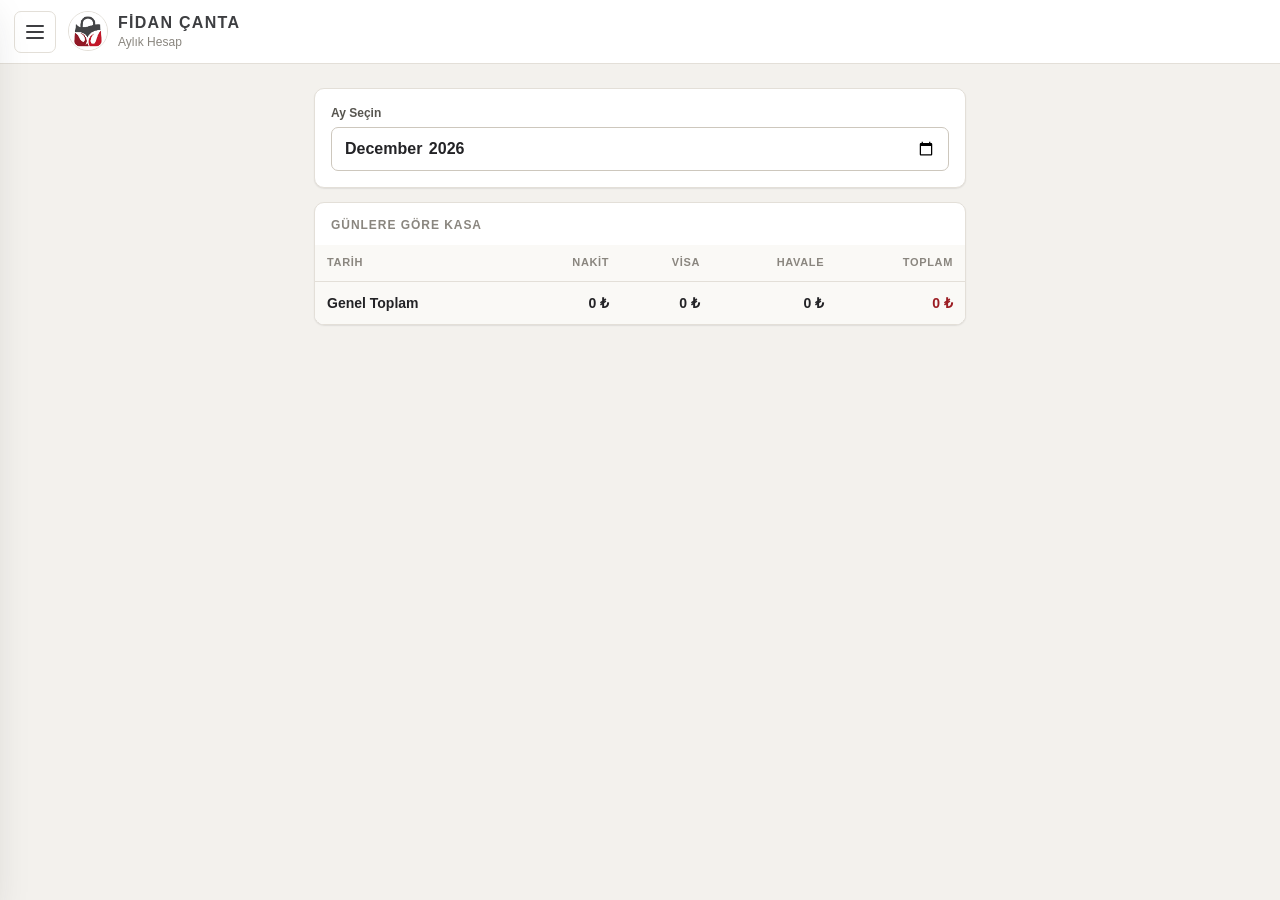
<file: aylik.html>
<!DOCTYPE html>
<html lang="tr">

<head>
    <meta charset="UTF-8">
    <meta name="viewport" content="width=device-width, initial-scale=1.0, viewport-fit=cover">
    <link rel="manifest" href="manifest.json">
    <meta name="theme-color" content="#ffffff">
    <title>Aylık Hesap · Fidan Çanta</title>
    <link rel="stylesheet" href="style.css?v=11">
    <script>
        if ("serviceWorker" in navigator) {
            navigator.serviceWorker.getRegistrations().then(function(r){r.forEach(function(x){x.unregister();});}).catch(function(){});
            if (window.caches) caches.keys().then(function(k){k.forEach(function(c){caches.delete(c);});}).catch(function(){});
        }
    </script>
</head>

<body>

    <header class="topbar">
        <button class="menu-btn" type="button" onclick="toggleMenu()" aria-label="Menüyü aç"><span></span></button>
        <div class="brand">
            <span class="brand-logo"><img src="logo.png" alt="Fidan Çanta"></span>
            <span class="brand-text">
                <span class="brand-name">FİDAN ÇANTA</span>
                <span class="brand-sub">Aylık Hesap</span>
            </span>
        </div>
    </header>

    <nav class="side-menu" id="sideMenu">
        <div class="menu-head">
            <span class="brand-logo"><img src="logo.png" alt=""></span>
            <span class="brand-name">FİDAN ÇANTA</span>
        </div>
        <div class="menu-scroll">
            <div class="menu-item" onclick="location.href='index.html'">Kasa</div>
            <div class="menu-item" onclick="location.href='musteri.html'">Müşteriler / Alacaklar</div>
            <div class="menu-item" onclick="location.href='toptanci.html'">Toptancılar / Borçlar</div>
        </div>
        <div class="menu-footer">
            <button type="button" class="menu-item" onclick="exportData()">Tüm Verileri Yedekle</button>
            <button type="button" class="menu-item" onclick="importData()">Yedekten Geri Yükle</button>
        </div>
    </nav>
    <div class="menu-overlay" onclick="toggleMenu()"></div>

    <main class="page">

        <section class="card">
            <label class="field">
                <span class="field-label">Ay Seçin</span>
                <input type="month" id="monthPicker" onchange="loadMonthlySummary()">
            </label>
        </section>

        <section class="card card-flush">
            <h2 class="card-title">Günlere Göre Kasa</h2>
            <div class="table-responsive">
                <table id="summaryTable">
                    <thead>
                        <tr>
                            <th>Tarih</th>
                            <th>Nakit</th>
                            <th>Visa</th>
                            <th>Havale</th>
                            <th>Toplam</th>
                        </tr>
                    </thead>
                    <tbody></tbody>
                    <tfoot>
                        <tr>
                            <td>Genel Toplam</td>
                            <td id="totalCash">0 ₺</td>
                            <td id="totalVisa">0 ₺</td>
                            <td id="totalTransfer">0 ₺</td>
                            <td id="totalAll">0 ₺</td>
                        </tr>
                    </tfoot>
                </table>
            </div>
        </section>

    </main>

    <script src="common.js?v=12"></script>
    <script src="app.js?v=12"></script>
    <script>
        document.addEventListener("DOMContentLoaded", () => {
            const mp = document.getElementById("monthPicker");
            if (mp) {
                const now = new Date();
                const ym = `${now.getFullYear()}-${String(now.getMonth() + 1).padStart(2, '0')}`;
                mp.value = ym;
                if (typeof loadMonthlySummary === "function") {
                    setTimeout(loadMonthlySummary, 100);
                }
            }
        });
    </script>
</body>

</html>
</file>
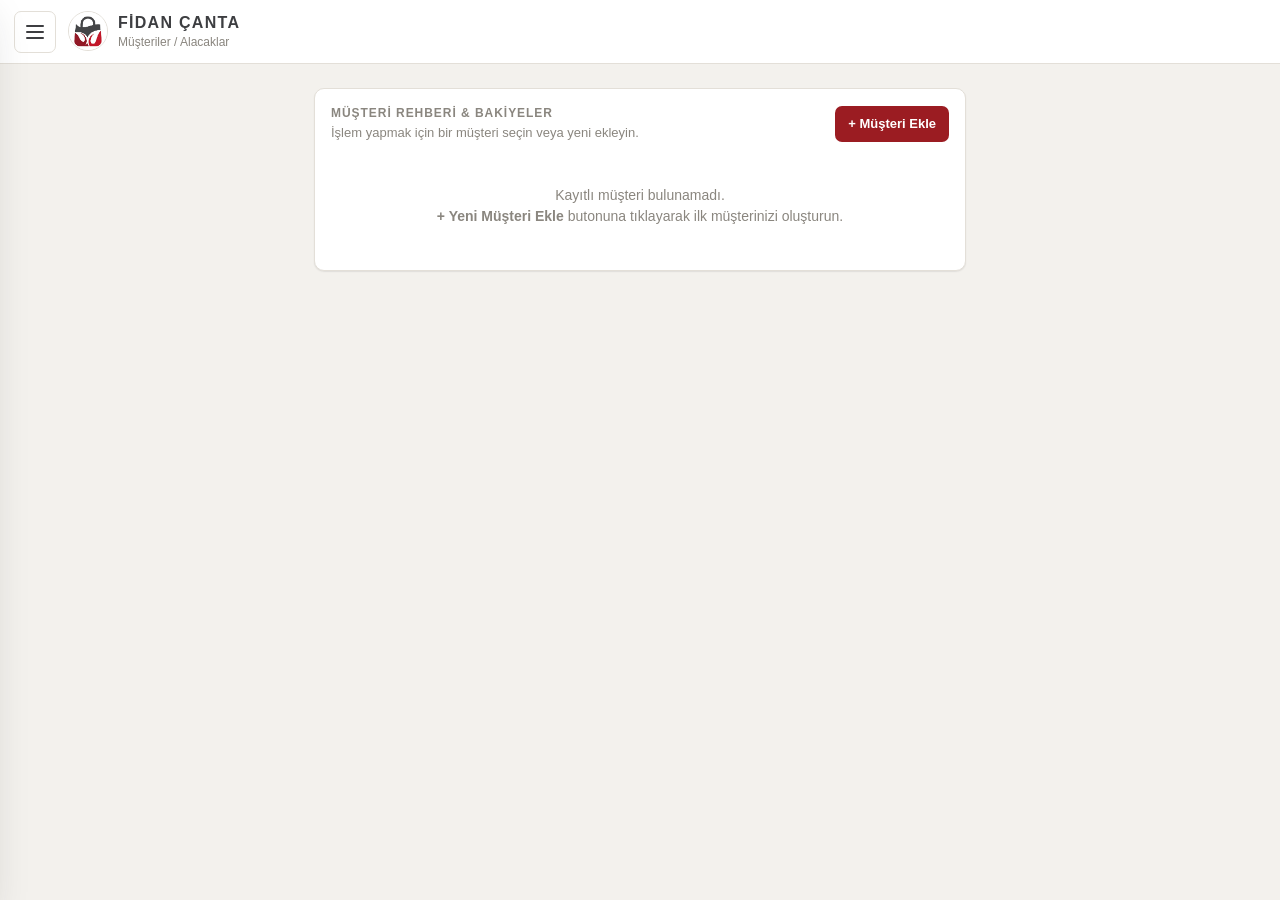
<file: musteri.html>
<!DOCTYPE html>
<html lang="tr">

<head>
    <meta charset="UTF-8">
    <meta name="viewport" content="width=device-width, initial-scale=1.0, viewport-fit=cover">
    <link rel="manifest" href="manifest.json">
    <meta name="theme-color" content="#ffffff">
    <title>Müşteriler / Alacaklar · Fidan Çanta</title>
    <link rel="stylesheet" href="style.css?v=11" />
    <script>
        if ("serviceWorker" in navigator) {
            navigator.serviceWorker.getRegistrations().then(function(r){r.forEach(function(x){x.unregister();});}).catch(function(){});
            if (window.caches) caches.keys().then(function(k){k.forEach(function(c){caches.delete(c);});}).catch(function(){});
        }
    </script>
</head>

<body>

    <header class="topbar">
        <button class="menu-btn" type="button" onclick="toggleMenu()" aria-label="Menüyü aç"><span></span></button>
        <div class="brand">
            <span class="brand-logo"><img src="logo.png" alt="Fidan Çanta"></span>
            <span class="brand-text">
                <span class="brand-name">FİDAN ÇANTA</span>
                <span class="brand-sub">Müşteriler / Alacaklar</span>
            </span>
        </div>
    </header>

    <nav class="side-menu" id="sideMenu">
        <div class="menu-head">
            <span class="brand-logo"><img src="logo.png" alt=""></span>
            <span class="brand-name">FİDAN ÇANTA</span>
        </div>
        <div class="menu-scroll">
            <div class="menu-item" onclick="location.href='index.html'">Kasa</div>
            <div class="menu-item active" onclick="location.href='musteri.html'">Müşteriler / Alacaklar</div>
            <div class="menu-item" onclick="location.href='toptanci.html'">Toptancılar / Borçlar</div>

            <div class="menu-section">Müşteri Listesi</div>
            <button type="button" class="menu-item add" onclick="openAddCustomerModal()">+ Yeni Müşteri Ekle</button>
            <div id="customerList"></div>
        </div>
        <div class="menu-footer">
            <button type="button" class="menu-item" onclick="exportData()">Tüm Verileri Yedekle</button>
            <button type="button" class="menu-item" onclick="importData()">Yedekten Geri Yükle</button>
        </div>
    </nav>
    <div class="menu-overlay" onclick="toggleMenu()"></div>

    <main class="page">

        <!-- Müşteri Seçilmediğinde Gösterilecek Liste Kartı -->
        <div id="noCustomerCard" class="card">
            <div class="items-header">
                <div>
                    <h2 class="card-title" style="margin: 0;">Müşteri Rehberi & Bakiyeler</h2>
                    <div class="page-desc">İşlem yapmak için bir müşteri seçin veya yeni ekleyin.</div>
                </div>
                <button type="button" class="btn btn-primary btn-sm" onclick="openAddCustomerModal()">+ Müşteri Ekle</button>
            </div>
            <div id="customersOverviewList" style="margin-top: 14px; display: flex; flex-direction: column; gap: 8px;"></div>
        </div>

        <!-- Müşteri Seçildiğinde Gösterilecek Çalışma Alanı -->
        <div id="customerActiveArea" style="display: none;">
            
            <div class="page-head" style="display: flex; justify-content: space-between; align-items: flex-start;">
                <div>
                    <h2 id="customerTitle" class="page-title">Müşteri Adı</h2>
                    <div class="page-desc">Cari Hesap & İrsaliye Takibi</div>
                </div>
                <button type="button" class="btn btn-secondary btn-sm" onclick="location.href='musteri.html'">‹ Müşteri Değiştir</button>
            </div>

            <!-- Güncel Alacak / Bakiye Kartı -->
            <section class="card balance-card">
                <div>
                    <div class="balance-label">Güncel Alacağımız (Bakiye)</div>
                    <div style="font-size: 11px; color: var(--text-3); margin-top: 2px;">(Müşterinin bize borcu)</div>
                </div>
                <span id="totalDebt" class="balance-value">0,00 ₺</span>
            </section>

            <!-- İŞLEM EKLEME FORMU -->
            <section class="card">
                <!-- Sekmeler: Mal Çıkışı (İrsaliye) / Tahsilat (Ödeme Alma) -->
                <div class="button-row" style="margin-bottom: 14px;">
                    <button type="button" id="tabDispatchBtn" class="btn btn-primary" onclick="switchActionTab('dispatch')">📦 Mal Verildi (İrsaliye)</button>
                    <button type="button" id="tabPaymentBtn" class="btn btn-secondary" onclick="switchActionTab('payment')">💰 Tahsilat Alındı</button>
                </div>

                <div class="form">
                    <label class="field">
                        <span class="field-label">İşlem Tarihi</span>
                        <input type="date" id="currentDate">
                    </label>

                    <!-- SEÇENEK 1: MAL ÇIKIŞI / İRSALİYE BÖLÜMÜ -->
                    <div id="dispatchSection">
                        <div class="items-card">
                            <div class="items-header">
                                <h4>İrsaliye Kalemleri (Ürün / Mal Girişi)</h4>
                                <button type="button" class="btn btn-secondary btn-sm" onclick="addItemRow()">+ Satır Ekle</button>
                            </div>
                            
                            <!-- Dinamik Satırlar Buraya Gelir -->
                            <div id="itemsContainer"></div>

                            <div style="display: flex; justify-content: space-between; align-items: center; padding-top: 8px; border-top: 1px solid var(--border);">
                                <span style="font-size: 13px; font-weight: 600; color: var(--text-2);">Kalemler Toplamı:</span>
                                <strong id="itemsSumDisplay" style="font-size: 15px; color: var(--accent);">0,00 ₺</strong>
                            </div>
                        </div>

                        <div class="divider-text">VEYA DİREKT TUTAR GİRİN</div>

                        <label class="field">
                            <span class="field-label">Toplam Mal Tutarı (₺)</span>
                            <input type="number" step="0.01" inputmode="decimal" placeholder="Kalem girilmediyse buraya tutar yazabilirsiniz" id="total" oninput="onManualTotalInput()">
                        </label>
                    </div>

                    <!-- SEÇENEK 2: TAHSİLAT ALINDI BÖLÜMÜ -->
                    <div id="paymentSection" style="display: none;">
                        <label class="field">
                            <span class="field-label">Alınan Tahsilat Tutarı (₺)</span>
                            <input type="number" step="0.01" inputmode="decimal" placeholder="0.00" id="paid">
                        </label>
                        <label class="field">
                            <span class="field-label">Ödeme Yolu</span>
                            <select id="paymentMethod">
                                <option value="Nakit">Nakit</option>
                                <option value="Havale/EFT">Havale / EFT</option>
                                <option value="Kredi Kartı">Kredi Kartı</option>
                                <option value="Çek / Senet">Çek / Senet</option>
                            </select>
                        </label>
                    </div>

                    <!-- ORTAK NOT & RESİM -->
                    <label class="field">
                        <span class="field-label">Açıklama / İrsaliye Notu</span>
                        <textarea id="waybillText" rows="2" placeholder="Örn: Selahattin Göksu'nun koliye kondu..."></textarea>
                    </label>

                    <label class="file-upload-btn">
                        📷 İrsaliye / Fiş Resmi Ekle (İsteğe Bağlı)
                        <input type="file" id="waybillImage" accept="image/*" style="display:none;" onchange="previewWaybill()">
                    </label>
                    <div style="position: relative;">
                        <img id="waybillPreview" class="image-preview" alt="İrsaliye Önizleme">
                        <button type="button" id="removeImgBtn" class="btn btn-sm btn-danger-outline" style="display:none; margin: 4px auto 8px;" onclick="removeUploadedImage()">Resmi Kaldır</button>
                    </div>

                    <button type="button" class="btn btn-primary btn-block" style="font-size: 16px; margin-top: 6px;" onclick="addRecord()">Kaydet</button>
                </div>
            </section>

            <!-- HAREKETLER (CARİ EKSTRE) TABLOSU -->
            <section class="card card-flush">
                <div class="table-card-head">
                    <div>
                        <h2 class="card-title" style="margin: 0;">Hesap Hareketleri & İrsaliyeler</h2>
                        <span class="table-card-hint">(Fiş için satıra, düzenlemek için ✏️ simgesine dokunun)</span>
                    </div>
                    <div class="table-card-actions">
                        <button type="button" class="btn btn-secondary btn-sm" onclick="shareCustomerRecordsTable()">📤 Paylaş / Yazdır</button>
                    </div>
                </div>
                <div class="table-responsive">
                    <table class="data-table" id="summaryTable">
                        <thead>
                            <tr>
                                <th>Tarih</th>
                                <th>Verilen Mal</th>
                                <th>Tahsilat</th>
                                <th>Kalan Bakiye</th>
                                <th style="text-align: center;">Fiş / Düzenle</th>
                            </tr>
                        </thead>
                        <tbody id="recordBody"></tbody>
                    </table>
                </div>
            </section>

            <div style="margin-top: 20px; display: flex; gap: 10px;">
                <button type="button" onclick="deleteCurrentCustomer()" class="btn btn-danger-outline btn-block">
                    🗑️ Müşteriyi Sil
                </button>
            </div>
        </div>

    </main>

    <!-- TEKLİF FİŞİ / İRSALİYE GÖRÜNÜMÜ MODALI (Ekteki Formata Birebir) -->
    <div id="dayDetailsModal" class="modal">
        <div class="modal-content">
            <!-- common.js içerisindeki renderWaybillReceipt burayı doldurur -->
        </div>
    </div>

    <!-- HAREKET / İRSALİYE DÜZENLEME MODALI -->
    <div id="partyEditModal" class="modal"></div>

    <!-- YENİ MÜŞTERİ EKLEME PENCERESİ -->
    <div id="addCustomerModal" class="modal">
        <div class="modal-content" style="max-width: 400px;">
            <span class="close" onclick="closeAddCustomerModal()">&times;</span>
            <h3 class="modal-title">Yeni Müşteri Ekle</h3>
            <div class="form" style="margin-top: 14px;">
                <label class="field">
                    <span class="field-label">Müşteri / Firma Adı</span>
                    <input type="text" id="newCustomerName" placeholder="Örn: Selahattin Göksu">
                </label>
                <button type="button" class="btn btn-primary btn-block" onclick="saveNewCustomer()">Kaydet</button>
            </div>
        </div>
    </div>

    <script src="common.js?v=12"></script>
    <script src="app.js?v=12"></script>
    <script src="musteri.js?v=12"></script>

</body>

</html>
</file>
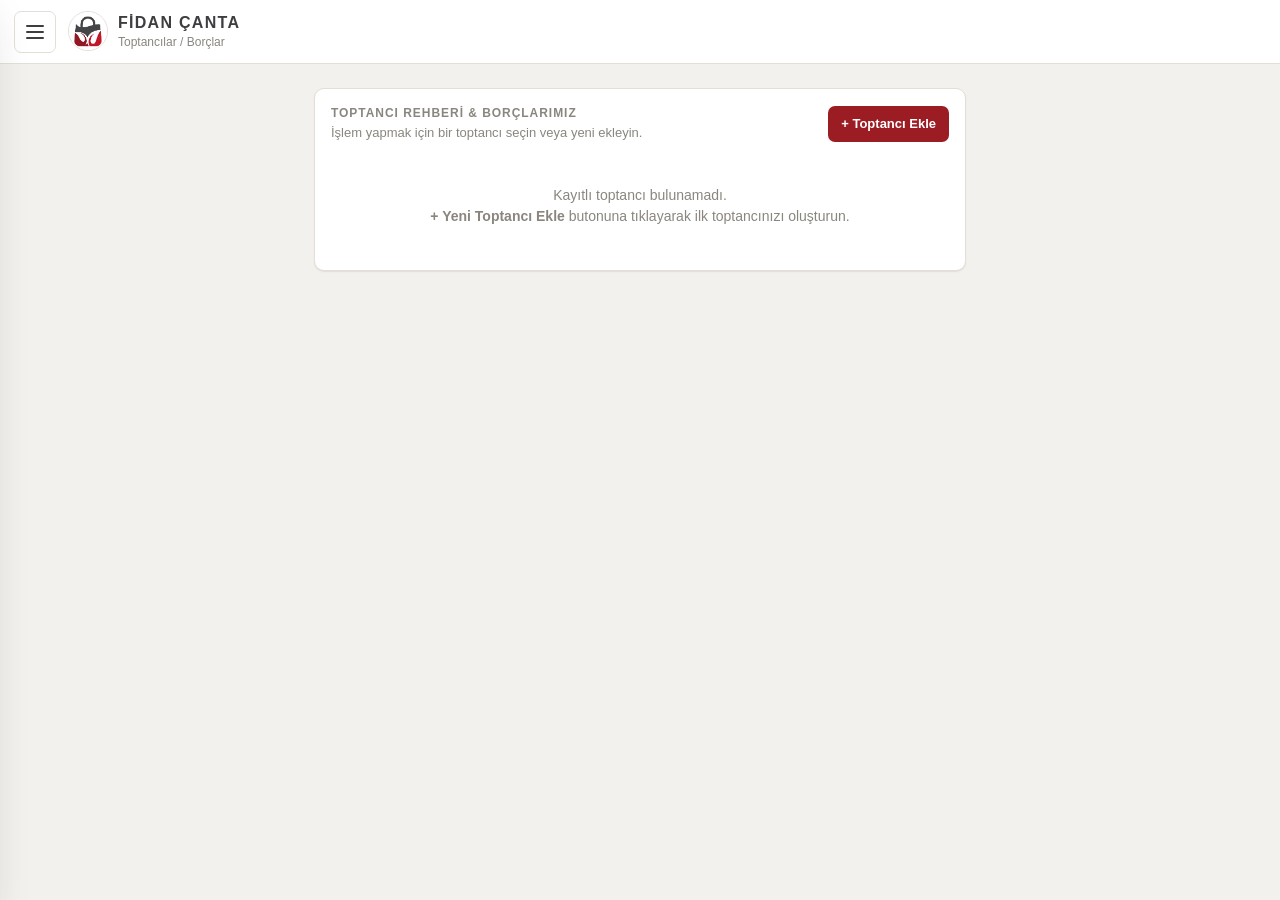
<file: toptanci.html>
<!DOCTYPE html>
<html lang="tr">

<head>
    <meta charset="UTF-8">
    <meta name="viewport" content="width=device-width, initial-scale=1.0, viewport-fit=cover">
    <link rel="manifest" href="manifest.json">
    <meta name="theme-color" content="#ffffff">
    <title>Toptancılar / Borçlar · Fidan Çanta</title>
    <link rel="stylesheet" href="style.css?v=11" />
    <script>
        if ("serviceWorker" in navigator) {
            navigator.serviceWorker.getRegistrations().then(function(r){r.forEach(function(x){x.unregister();});}).catch(function(){});
            if (window.caches) caches.keys().then(function(k){k.forEach(function(c){caches.delete(c);});}).catch(function(){});
        }
    </script>
</head>

<body>

    <header class="topbar">
        <button class="menu-btn" type="button" onclick="toggleMenu()" aria-label="Menüyü aç"><span></span></button>
        <div class="brand">
            <span class="brand-logo"><img src="logo.png" alt="Fidan Çanta"></span>
            <span class="brand-text">
                <span class="brand-name">FİDAN ÇANTA</span>
                <span class="brand-sub">Toptancılar / Borçlar</span>
            </span>
        </div>
    </header>

    <!-- ====================== -->
    <!-- SOL PANEL -->
    <!-- ====================== -->
    <nav class="side-menu" id="sideMenu">
        <div class="menu-head">
            <span class="brand-logo"><img src="logo.png" alt=""></span>
            <span class="brand-name">FİDAN ÇANTA</span>
        </div>
        <div class="menu-scroll">
            <div class="menu-item" onclick="location.href='index.html'">Kasa</div>
            <div class="menu-item" onclick="location.href='musteri.html'">Müşteriler / Alacaklar</div>
            <div class="menu-item active" onclick="location.href='toptanci.html'">Toptancılar / Borçlar</div>

            <div class="menu-section">Toptancı Listesi</div>
            <button type="button" class="menu-item add" onclick="openAddSupplierModal()">+ Yeni Toptancı Ekle</button>
            <div id="supplierList"></div>
        </div>
        <div class="menu-footer">
            <button type="button" class="menu-item" onclick="exportData()">Tüm Verileri Yedekle</button>
            <button type="button" class="menu-item" onclick="importData()">Yedekten Geri Yükle</button>
        </div>
    </nav>
    <div class="menu-overlay" onclick="toggleMenu()"></div>

    <main class="page">

        <!-- Toptancı Seçilmediğinde Gösterilecek Liste Kartı -->
        <div id="noSupplierCard" class="card">
            <div class="items-header">
                <div>
                    <h2 class="card-title" style="margin: 0;">Toptancı Rehberi & Borçlarımız</h2>
                    <div class="page-desc">İşlem yapmak için bir toptancı seçin veya yeni ekleyin.</div>
                </div>
                <button type="button" class="btn btn-primary btn-sm" onclick="openAddSupplierModal()">+ Toptancı Ekle</button>
            </div>
            <div id="suppliersOverviewList" style="margin-top: 14px; display: flex; flex-direction: column; gap: 8px;"></div>
        </div>

        <!-- Toptancı Seçildiğinde Gösterilecek Çalışma Alanı -->
        <div id="supplierActiveArea" style="display: none;">

            <div class="page-head" style="display: flex; justify-content: space-between; align-items: flex-start;">
                <div>
                    <h2 id="supplierTitle" class="page-title">Toptancı Adı</h2>
                    <div class="page-desc">Toptancı Cari Hesabı & Gelen Mal Takibi</div>
                </div>
                <button type="button" class="btn btn-secondary btn-sm" onclick="location.href='toptanci.html'">‹ Toptancı Değiştir</button>
            </div>

            <!-- Güncel Borç / Bakiye Kartı -->
            <section class="card balance-card">
                <div>
                    <div class="balance-label">Güncel Borcumuz (Bakiye)</div>
                    <div style="font-size: 11px; color: var(--text-3); margin-top: 2px;">(Toptancıya ödenecek tutar)</div>
                </div>
                <span id="totalDebt" class="balance-value">0,00 ₺</span>
            </section>

            <!-- İŞLEM EKLEME FORMU -->
            <section class="card">
                <!-- Sekmeler: Mal Alındı (Gelen İrsaliye) / Ödeme Yapıldı -->
                <div class="button-row" style="margin-bottom: 14px;">
                    <button type="button" id="tabDispatchBtn" class="btn btn-primary" onclick="switchActionTab('dispatch')">📦 Mal Alındı (İrsaliye)</button>
                    <button type="button" id="tabPaymentBtn" class="btn btn-secondary" onclick="switchActionTab('payment')">💳 Ödeme Yapıldı</button>
                </div>

                <div class="form">
                    <label class="field">
                        <span class="field-label">İşlem Tarihi</span>
                        <input type="date" id="currentDate">
                    </label>

                    <!-- SEÇENEK 1: MAL ALINDI / İRSALİYE BÖLÜMÜ -->
                    <div id="dispatchSection">
                        <div class="items-card">
                            <div class="items-header">
                                <h4>İrsaliye Kalemleri (Gelen Mal / Malzeme)</h4>
                                <button type="button" class="btn btn-secondary btn-sm" onclick="addItemRow()">+ Satır Ekle</button>
                            </div>
                            
                            <!-- Dinamik Satırlar Buraya Gelir -->
                            <div id="itemsContainer"></div>

                            <div style="display: flex; justify-content: space-between; align-items: center; padding-top: 8px; border-top: 1px solid var(--border);">
                                <span style="font-size: 13px; font-weight: 600; color: var(--text-2);">Kalemler Toplamı:</span>
                                <strong id="itemsSumDisplay" style="font-size: 15px; color: var(--accent);">0,00 ₺</strong>
                            </div>
                        </div>

                        <div class="divider-text">VEYA DİREKT TUTAR GİRİN</div>

                        <label class="field">
                            <span class="field-label">Alınan Mal Tutarı (₺)</span>
                            <input type="number" step="0.01" inputmode="decimal" placeholder="Kalem girilmediyse buraya tutar yazabilirsiniz" id="total" oninput="onManualTotalInput()">
                        </label>
                    </div>

                    <!-- SEÇENEK 2: ÖDEME YAPILDI BÖLÜMÜ -->
                    <div id="paymentSection" style="display: none;">
                        <label class="field">
                            <span class="field-label">Ödenen Tutar (₺)</span>
                            <input type="number" step="0.01" inputmode="decimal" placeholder="0.00" id="paid">
                        </label>
                        <label class="field">
                            <span class="field-label">Ödeme Yolu</span>
                            <select id="paymentMethod">
                                <option value="Nakit">Nakit</option>
                                <option value="Havale/EFT">Havale / EFT</option>
                                <option value="Kredi Kartı">Kredi Kartı</option>
                                <option value="Çek / Senet">Çek / Senet</option>
                            </select>
                        </label>
                    </div>

                    <!-- ORTAK NOT & RESİM -->
                    <label class="field">
                        <span class="field-label">Açıklama / İrsaliye Notu</span>
                        <textarea id="waybillText" rows="2" placeholder="Örn: Fermuar ve astar malzemeleri teslim alındı..."></textarea>
                    </label>

                    <label class="file-upload-btn">
                        📷 İrsaliye / Fiş Resmi Ekle (İsteğe Bağlı)
                        <input type="file" id="waybillImage" accept="image/*" style="display:none;" onchange="previewWaybill()">
                    </label>
                    <div style="position: relative;">
                        <img id="waybillPreview" class="image-preview" alt="İrsaliye Önizleme">
                        <button type="button" id="removeImgBtn" class="btn btn-sm btn-danger-outline" style="display:none; margin: 4px auto 8px;" onclick="removeUploadedImage()">Resmi Kaldır</button>
                    </div>

                    <button type="button" class="btn btn-primary btn-block" style="font-size: 16px; margin-top: 6px;" onclick="addRecord()">Kaydet</button>
                </div>
            </section>

            <!-- HAREKETLER (CARİ EKSTRE) TABLOSU -->
            <section class="card card-flush">
                <div class="table-card-head">
                    <div>
                        <h2 class="card-title" style="margin: 0;">Hesap Hareketleri & İrsaliyeler</h2>
                        <span class="table-card-hint">(Fiş için satıra, düzenlemek için ✏️ simgesine dokunun)</span>
                    </div>
                    <div class="table-card-actions">
                        <button type="button" class="btn btn-secondary btn-sm" onclick="shareSupplierRecordsTable()">📤 Paylaş / Yazdır</button>
                    </div>
                </div>
                <div class="table-responsive">
                    <table class="data-table" id="summaryTable">
                        <thead>
                            <tr>
                                <th>Tarih</th>
                                <th>Alınan Mal</th>
                                <th>Ödenen</th>
                                <th>Kalan Borç</th>
                                <th style="text-align: center;">Fiş / Düzenle</th>
                            </tr>
                        </thead>
                        <tbody id="recordBody"></tbody>
                    </table>
                </div>
            </section>

            <div style="margin-top: 20px; display: flex; gap: 10px;">
                <button type="button" onclick="deleteCurrentSupplier()" class="btn btn-danger-outline btn-block">
                    🗑️ Toptancıyı Sil
                </button>
            </div>
        </div>

    </main>

    <!-- TEKLİF FİŞİ / İRSALİYE GÖRÜNÜMÜ MODALI (Ekteki Formata Birebir) -->
    <div id="dayDetailsModal" class="modal">
        <div class="modal-content">
            <!-- common.js içerisindeki renderWaybillReceipt burayı doldurur -->
        </div>
    </div>

    <!-- HAREKET / İRSALİYE DÜZENLEME MODALI -->
    <div id="partyEditModal" class="modal"></div>

    <!-- YENİ TOPTANCI EKLEME PENCERESİ -->
    <div id="addSupplierModal" class="modal">
        <div class="modal-content" style="max-width: 400px;">
            <span class="close" onclick="closeAddSupplierModal()">&times;</span>
            <h3 class="modal-title">Yeni Toptancı Ekle</h3>
            <div class="form" style="margin-top: 14px;">
                <label class="field">
                    <span class="field-label">Toptancı / Tedarikçi Firma Adı</span>
                    <input type="text" id="newSupplierName" placeholder="Örn: Candan Toptan Tuhafiye">
                </label>
                <button type="button" class="btn btn-primary btn-block" onclick="saveNewSupplier()">Kaydet</button>
            </div>
        </div>
    </div>

    <!-- ====================== -->
    <!-- SCRIPT'LER -->
    <!-- ====================== -->
    <script src="common.js?v=12"></script>
    <script src="app.js?v=12"></script>
    <script src="toptanci.js?v=12"></script>

</body>

</html>
</file>
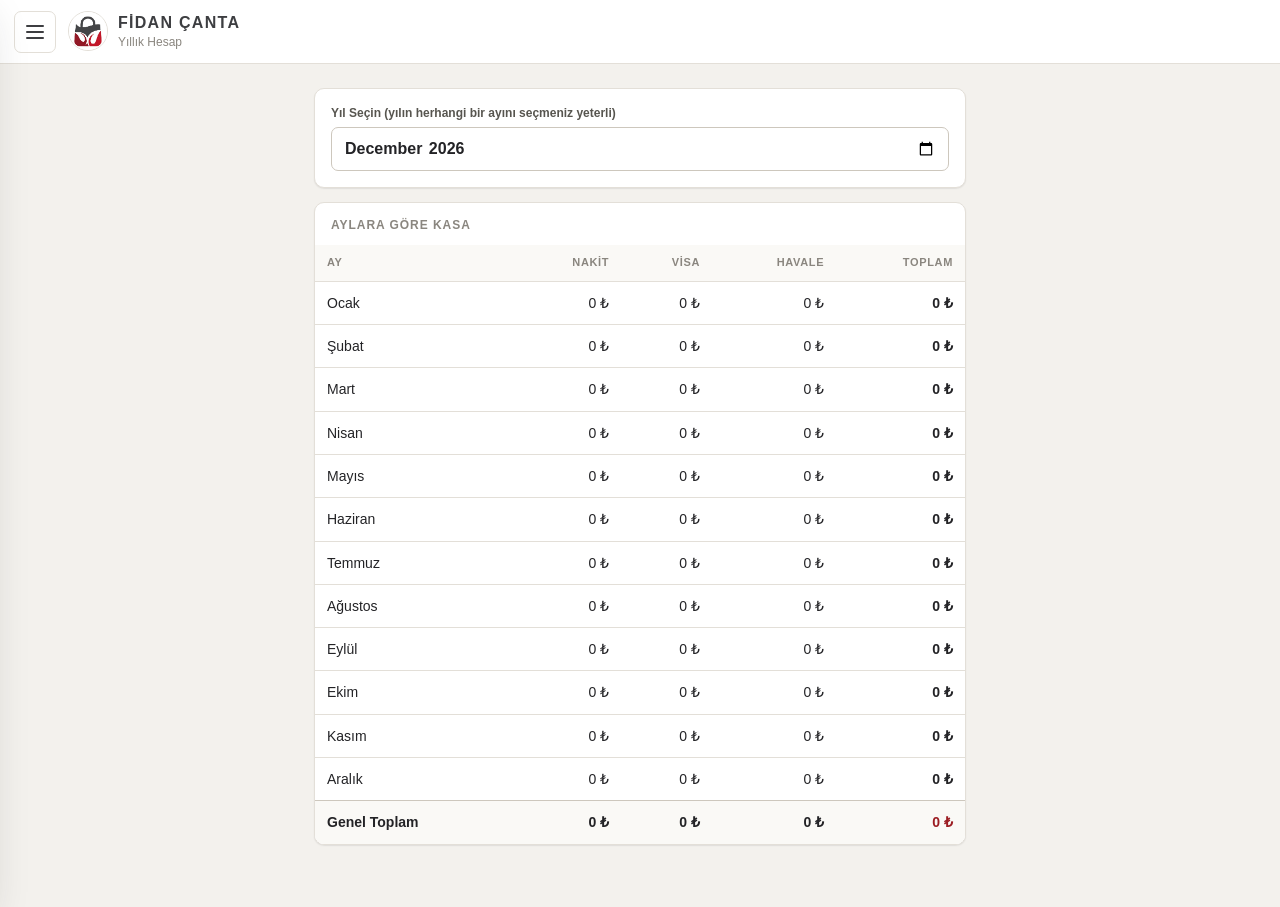
<file: yillik.html>
<!DOCTYPE html>
<html lang="tr">

<head>
    <meta charset="UTF-8">
    <meta name="viewport" content="width=device-width, initial-scale=1.0, viewport-fit=cover">
    <link rel="manifest" href="manifest.json">
    <meta name="theme-color" content="#ffffff">
    <title>Yıllık Hesap · Fidan Çanta</title>
    <link rel="stylesheet" href="style.css?v=11">
    <script>
        if ("serviceWorker" in navigator) {
            navigator.serviceWorker.getRegistrations().then(function(r){r.forEach(function(x){x.unregister();});}).catch(function(){});
            if (window.caches) caches.keys().then(function(k){k.forEach(function(c){caches.delete(c);});}).catch(function(){});
        }
    </script>
</head>

<body>

    <header class="topbar">
        <button class="menu-btn" type="button" onclick="toggleMenu()" aria-label="Menüyü aç"><span></span></button>
        <div class="brand">
            <span class="brand-logo"><img src="logo.png" alt="Fidan Çanta"></span>
            <span class="brand-text">
                <span class="brand-name">FİDAN ÇANTA</span>
                <span class="brand-sub">Yıllık Hesap</span>
            </span>
        </div>
    </header>

    <nav class="side-menu" id="sideMenu">
        <div class="menu-head">
            <span class="brand-logo"><img src="logo.png" alt=""></span>
            <span class="brand-name">FİDAN ÇANTA</span>
        </div>
        <div class="menu-scroll">
            <div class="menu-item" onclick="location.href='index.html'">Kasa</div>
            <div class="menu-item" onclick="location.href='musteri.html'">Müşteriler / Alacaklar</div>
            <div class="menu-item" onclick="location.href='toptanci.html'">Toptancılar / Borçlar</div>
        </div>
        <div class="menu-footer">
            <button type="button" class="menu-item" onclick="exportData()">Tüm Verileri Yedekle</button>
            <button type="button" class="menu-item" onclick="importData()">Yedekten Geri Yükle</button>
        </div>
    </nav>
    <div class="menu-overlay" onclick="toggleMenu()"></div>

    <main class="page">

        <section class="card">
            <label class="field">
                <span class="field-label">Yıl Seçin (yılın herhangi bir ayını seçmeniz yeterli)</span>
                <input type="month" id="yearSelector" onchange="loadYearlySummary()">
            </label>
        </section>

        <section class="card card-flush">
            <h2 class="card-title">Aylara Göre Kasa</h2>
            <div class="table-responsive">
                <table id="yearlyTable">
                    <thead>
                        <tr>
                            <th>Ay</th>
                            <th>Nakit</th>
                            <th>Visa</th>
                            <th>Havale</th>
                            <th>Toplam</th>
                        </tr>
                    </thead>
                    <tbody></tbody>
                    <tfoot>
                        <tr>
                            <td>Genel Toplam</td>
                            <td id="yearCash">0 ₺</td>
                            <td id="yearVisa">0 ₺</td>
                            <td id="yearTransfer">0 ₺</td>
                            <td id="yearAll">0 ₺</td>
                        </tr>
                    </tfoot>
                </table>
            </div>
        </section>

    </main>

    <script src="common.js?v=12"></script>
    <script src="app.js?v=12"></script>
    <script>
        document.addEventListener("DOMContentLoaded", () => {
            const ys = document.getElementById("yearSelector");
            if (ys) {
                const now = new Date();
                const ym = `${now.getFullYear()}-${String(now.getMonth() + 1).padStart(2, '0')}`;
                ys.value = ym;
                if (typeof loadYearlySummary === "function") {
                    setTimeout(loadYearlySummary, 100);
                }
            }
        });
    </script>
</body>

</html>
</file>
<file: style.css>
/* =========================================================
   FİDAN ÇANTA — Kurumsal Açık Tema
   Renkler logodan alınmıştır: antrasit + bordo
   ========================================================= */

:root {
    --bg: #f3f1ed;
    --surface: #ffffff;
    --surface-2: #faf9f6;
    --border: #e3dfd8;
    --border-strong: #cdc7bd;

    --text: #232326;
    --text-2: #57554f;
    --text-3: #8a867f;

    --ink: #3d3e41;          /* logo antrasit */
    --accent: #9b1c22;       /* logo bordo */
    --accent-dark: #7a1419;
    --accent-soft: #f7eceb;

    --positive: #2e6a45;
    --positive-soft: #e9f2ec;

    --radius: 10px;
    --radius-sm: 7px;
    --shadow: 0 1px 2px rgba(35, 35, 38, 0.06), 0 1px 1px rgba(35, 35, 38, 0.03);
    --shadow-lg: 0 18px 40px rgba(35, 35, 38, 0.18);

    --font: -apple-system, BlinkMacSystemFont, "Segoe UI", Roboto, "Helvetica Neue", Arial, sans-serif;
}

/* ---------- Temel ---------- */

*,
*::before,
*::after {
    box-sizing: border-box;
}

html {
    -webkit-text-size-adjust: 100%;
}

body {
    margin: 0;
    min-height: 100vh;
    background: var(--bg);
    color: var(--text);
    font-family: var(--font);
    font-size: 15px;
    line-height: 1.45;
    -webkit-font-smoothing: antialiased;
    -webkit-tap-highlight-color: transparent;
}

body.menu-open {
    overflow: hidden;
}

h1, h2, h3, h4 {
    margin: 0;
    font-weight: 600;
    color: var(--text);
}

a {
    color: inherit;
    text-decoration: none;
}

button {
    font: inherit;
    color: inherit;
    cursor: pointer;
    border: none;
    background: none;
}

img {
    max-width: 100%;
}

.num,
.money {
    font-variant-numeric: tabular-nums;
    white-space: nowrap;
}

/* ---------- Üst Bar ---------- */

.topbar {
    position: sticky;
    top: 0;
    z-index: 900;
    display: flex;
    align-items: center;
    gap: 12px;
    height: 64px;
    padding: 0 14px;
    padding-top: env(safe-area-inset-top);
    background: var(--surface);
    border-bottom: 1px solid var(--border);
}

.menu-btn {
    position: relative;
    width: 42px;
    height: 42px;
    flex-shrink: 0;
    border-radius: var(--radius-sm);
    border: 1px solid var(--border);
    background: var(--surface);
}

.menu-btn span,
.menu-btn span::before,
.menu-btn span::after {
    position: absolute;
    left: 50%;
    width: 18px;
    height: 2px;
    margin-left: -9px;
    background: var(--ink);
    border-radius: 2px;
    content: "";
}

.menu-btn span { top: 50%; margin-top: -1px; }
.menu-btn span::before { top: -6px; }
.menu-btn span::after { top: 6px; }

.menu-btn:active {
    background: var(--surface-2);
}

.brand {
    display: flex;
    align-items: center;
    gap: 10px;
    min-width: 0;
}

.brand-logo {
    width: 40px;
    height: 40px;
    flex-shrink: 0;
    overflow: hidden;
    border-radius: 50%;
    border: 1px solid var(--border);
    background: #fff;
}

.brand-logo img {
    display: block;
    width: 100%;
    height: 100%;
    object-fit: cover;
    transform: scale(2.8) translateY(7%);
}

.brand-text {
    display: flex;
    flex-direction: column;
    min-width: 0;
}

.brand-name {
    font-size: 16px;
    font-weight: 700;
    letter-spacing: 0.08em;
    color: var(--ink);
}

.brand-sub {
    font-size: 12px;
    color: var(--text-3);
    white-space: nowrap;
    overflow: hidden;
    text-overflow: ellipsis;
}

/* ---------- Yan Menü ---------- */

.side-menu {
    position: fixed;
    top: 0;
    left: 0;
    bottom: 0;
    z-index: 1000;
    display: flex;
    flex-direction: column;
    width: 280px;
    max-width: 84vw;
    background: var(--surface);
    border-right: 1px solid var(--border);
    box-shadow: var(--shadow-lg);
    transform: translateX(-105%);
    transition: transform 0.22s ease;
}

.side-menu.open {
    transform: translateX(0);
}

.menu-overlay {
    position: fixed;
    inset: 0;
    z-index: 950;
    background: rgba(35, 35, 38, 0.35);
    opacity: 0;
    pointer-events: none;
    transition: opacity 0.22s ease;
}

.side-menu.open ~ .menu-overlay {
    opacity: 1;
    pointer-events: auto;
}

.menu-head {
    display: flex;
    align-items: center;
    gap: 10px;
    padding: 18px 18px 14px;
    padding-top: calc(18px + env(safe-area-inset-top));
    border-bottom: 1px solid var(--border);
}

.menu-scroll {
    flex: 1;
    overflow-y: auto;
    padding: 8px 0;
}

.menu-section {
    padding: 16px 18px 6px;
    font-size: 11px;
    font-weight: 600;
    letter-spacing: 0.08em;
    text-transform: uppercase;
    color: var(--text-3);
}

.menu-item {
    display: flex;
    align-items: center;
    justify-content: space-between;
    gap: 10px;
    width: 100%;
    padding: 13px 18px;
    font-size: 15px;
    text-align: left;
    color: var(--text);
    border-left: 3px solid transparent;
    background: none;
    cursor: pointer;
}

.menu-item:active,
.menu-item:hover {
    background: var(--surface-2);
}

.menu-item.active {
    border-left-color: var(--accent);
    color: var(--accent);
    font-weight: 600;
    background: var(--accent-soft);
}

.menu-item.add {
    color: var(--accent);
    font-weight: 600;
}

.menu-footer {
    border-top: 1px solid var(--border);
    padding: 6px 0;
    padding-bottom: calc(6px + env(safe-area-inset-bottom));
    background: var(--surface-2);
}

.menu-footer .menu-item {
    font-size: 14px;
    color: var(--text-2);
}

/* ---------- Sayfa Düzeni ---------- */

.page {
    max-width: 680px;
    margin: 0 auto;
    padding: 16px 14px 48px;
    padding-bottom: calc(48px + env(safe-area-inset-bottom));
}

.page-head {
    margin: 4px 2px 14px;
}

.page-title {
    font-size: 22px;
    font-weight: 700;
    letter-spacing: -0.01em;
}

.page-desc {
    margin-top: 2px;
    font-size: 13px;
    color: var(--text-3);
}

.card {
    background: var(--surface);
    border: 1px solid var(--border);
    border-radius: var(--radius);
    box-shadow: var(--shadow);
    padding: 16px;
    margin-bottom: 14px;
}

.card-flush {
    padding: 0;
    overflow: hidden;
}

.card-title {
    margin: 0 0 12px;
    font-size: 12px;
    font-weight: 600;
    letter-spacing: 0.08em;
    text-transform: uppercase;
    color: var(--text-3);
}

.card-flush > .card-title {
    margin: 0;
    padding: 14px 16px 10px;
}

/* ---------- Form ---------- */

.form {
    display: flex;
    flex-direction: column;
    gap: 12px;
}

.field {
    display: flex;
    flex-direction: column;
    gap: 5px;
}

.field-label {
    font-size: 12px;
    font-weight: 600;
    color: var(--text-2);
}

.field-row {
    display: flex;
    gap: 10px;
}

.field-row > .field {
    flex: 1;
    min-width: 0;
}

input,
select,
textarea {
    width: 100%;
    padding: 11px 12px;
    font-family: var(--font);
    font-size: 16px; /* iOS yakınlaştırmasını önler */
    color: var(--text);
    background: var(--surface);
    border: 1px solid var(--border-strong);
    border-radius: var(--radius-sm);
    outline: none;
    transition: border-color 0.15s ease, box-shadow 0.15s ease;
    -webkit-appearance: none;
    appearance: none;
}

select {
    padding-right: 34px;
    background-image: linear-gradient(45deg, transparent 50%, var(--text-2) 50%),
        linear-gradient(135deg, var(--text-2) 50%, transparent 50%);
    background-position: calc(100% - 18px) 52%, calc(100% - 13px) 52%;
    background-size: 5px 5px, 5px 5px;
    background-repeat: no-repeat;
}

textarea {
    resize: vertical;
    min-height: 70px;
    line-height: 1.4;
}

input::placeholder,
textarea::placeholder {
    color: #aaa59d;
}

input:focus,
select:focus,
textarea:focus {
    border-color: var(--accent);
    box-shadow: 0 0 0 3px rgba(155, 28, 34, 0.12);
}

input[type="date"],
input[type="month"] {
    min-height: 44px;
    font-weight: 600;
}

/* ---------- Butonlar ---------- */

.btn {
    display: inline-flex;
    align-items: center;
    justify-content: center;
    gap: 8px;
    min-height: 46px;
    padding: 0 18px;
    font-size: 15px;
    font-weight: 600;
    border-radius: var(--radius-sm);
    border: 1px solid transparent;
    transition: background 0.15s ease, border-color 0.15s ease;
    user-select: none;
}

.btn:active {
    transform: translateY(1px);
}

.btn-block {
    width: 100%;
}

.btn-primary {
    background: var(--accent);
    color: #fff;
}

.btn-primary:active,
.btn-primary:hover {
    background: var(--accent-dark);
}

.btn-secondary {
    background: var(--surface);
    color: var(--text);
    border-color: var(--border-strong);
}

.btn-secondary:active,
.btn-secondary:hover {
    background: var(--surface-2);
}

.btn-danger-outline {
    background: transparent;
    color: var(--accent);
    border-color: rgba(155, 28, 34, 0.35);
}

.btn-danger-outline:active,
.btn-danger-outline:hover {
    background: var(--accent-soft);
}

.btn-sm {
    min-height: 36px;
    padding: 0 12px;
    font-size: 13px;
}

.button-row {
    display: flex;
    gap: 10px;
}

.button-row > .btn {
    flex: 1;
}

/* Dosya / resim yükleme */
.file-upload-btn {
    display: flex;
    align-items: center;
    justify-content: center;
    gap: 8px;
    min-height: 46px;
    padding: 0 14px;
    font-size: 14px;
    font-weight: 600;
    color: var(--text-2);
    background: var(--surface-2);
    border: 1px dashed var(--border-strong);
    border-radius: var(--radius-sm);
    cursor: pointer;
}

.file-upload-btn:active,
.file-upload-btn:hover {
    border-color: var(--accent);
    color: var(--accent);
}

.image-preview {
    display: none;
    width: 100%;
    max-height: 220px;
    object-fit: contain;
    background: var(--surface-2);
    border: 1px solid var(--border);
    border-radius: var(--radius-sm);
}

/* ---------- Tarih Gezinme ---------- */

.date-nav {
    display: flex;
    align-items: center;
    gap: 10px;
}

.date-nav input[type="date"] {
    flex: 1;
    text-align: center;
}

.date-step {
    width: 46px;
    height: 46px;
    flex-shrink: 0;
    font-size: 22px;
    line-height: 1;
    color: var(--ink);
    background: var(--surface);
    border: 1px solid var(--border-strong);
    border-radius: var(--radius-sm);
}

.date-step:active {
    background: var(--surface-2);
}

/* ---------- Toplamlar ---------- */

.total-row {
    display: flex;
    align-items: baseline;
    justify-content: space-between;
    padding: 10px 0;
    font-size: 15px;
    color: var(--text-2);
    border-bottom: 1px solid var(--border);
}

.total-row:last-child {
    border-bottom: none;
}

.total-row > span:last-child {
    font-weight: 600;
    color: var(--text);
    font-variant-numeric: tabular-nums;
}

.total-row.grand {
    padding-top: 12px;
    font-size: 17px;
    font-weight: 700;
    color: var(--text);
}

.total-row.grand > span:last-child {
    font-size: 20px;
    color: var(--accent);
}

/* Bakiye kartı */
.balance-card {
    display: flex;
    align-items: center;
    justify-content: space-between;
    gap: 12px;
    border-left: 4px solid var(--accent);
}

.balance-label {
    font-size: 12px;
    font-weight: 600;
    letter-spacing: 0.06em;
    text-transform: uppercase;
    color: var(--text-3);
}

.balance-value {
    font-size: 24px;
    font-weight: 700;
    color: var(--accent);
    font-variant-numeric: tabular-nums;
    white-space: nowrap;
}

/* ---------- Tablolar ---------- */

.table-responsive {
    width: 100%;
    overflow-x: auto;
    -webkit-overflow-scrolling: touch;
}

.data-table,
#summaryTable,
#yearlyTable {
    width: 100%;
    border-collapse: collapse;
    font-size: 14px;
    background: var(--surface);
}

.data-table th,
#summaryTable th,
#yearlyTable th {
    padding: 10px 12px;
    font-size: 11px;
    font-weight: 600;
    letter-spacing: 0.06em;
    text-transform: uppercase;
    text-align: right;
    color: var(--text-3);
    background: var(--surface-2);
    border-bottom: 1px solid var(--border);
    white-space: nowrap;
}

.data-table td,
#summaryTable td,
#yearlyTable td {
    padding: 11px 12px;
    text-align: right;
    border-bottom: 1px solid var(--border);
    font-variant-numeric: tabular-nums;
    white-space: nowrap;
}

.data-table th:first-child,
.data-table td:first-child,
#summaryTable th:first-child,
#summaryTable td:first-child,
#yearlyTable th:first-child,
#yearlyTable td:first-child {
    text-align: left;
}

.data-table tbody tr:last-child td,
#summaryTable tbody tr:last-child td,
#yearlyTable tbody tr:last-child td {
    border-bottom: none;
}

.data-table tfoot td,
#summaryTable tfoot td,
#yearlyTable tfoot td {
    font-weight: 700;
    background: var(--surface-2);
    border-top: 1px solid var(--border-strong);
    border-bottom: none;
}

#totalAll,
#yearAll {
    color: var(--accent);
}

.data-table td strong,
#summaryTable td strong,
#yearlyTable td strong {
    font-weight: 700;
    color: var(--text);
}

.data-table th.col-left,
.data-table td.col-left {
    text-align: left;
}

.data-table th.col-center,
.data-table td.col-center {
    text-align: center;
}

.data-table th.col-wrap,
.data-table td.col-wrap {
    text-align: left;
    white-space: normal;
    min-width: 120px;
    max-width: 220px;
    word-break: break-word;
}

.pay-badge {
    display: inline-block;
    padding: 2px 8px;
    border-radius: 999px;
    font-size: 11px;
    font-weight: 700;
    background: var(--surface-2);
    border: 1px solid var(--border);
    color: var(--text-2);
}

.pay-badge.pay-cash {
    background: var(--positive-soft);
    border-color: rgba(46, 106, 69, 0.25);
    color: var(--positive);
}

.pay-badge.pay-visa {
    background: var(--accent-soft);
    border-color: rgba(155, 28, 34, 0.25);
    color: var(--accent);
}

.pay-badge.pay-transfer {
    background: #eef3f8;
    border-color: rgba(44, 82, 130, 0.22);
    color: #2c5282;
}

.data-table tbody tr.clickable-row {
    cursor: pointer;
    transition: background 0.12s ease;
}

.data-table tbody tr.clickable-row:hover {
    background: var(--surface-2);
}

.kasa-lightbox {
    display: none;
    position: fixed;
    inset: 0;
    z-index: 2500;
    background: rgba(20, 20, 22, 0.88);
    padding: 20px;
    align-items: center;
    justify-content: center;
    flex-direction: column;
    gap: 14px;
}

.kasa-lightbox.open {
    display: flex;
}

.kasa-lightbox img {
    max-width: 100%;
    max-height: 82vh;
    border-radius: var(--radius-sm);
    box-shadow: var(--shadow-lg);
    object-fit: contain;
    background: #fff;
}

/* Tablodaki ⋮ detay düğmesi (JS içindeki satır içi stili ezer) */
.view-btn {
    width: 34px !important;
    height: 34px;
    padding: 0 !important;
    font-size: 20px !important;
    line-height: 1 !important;
    color: var(--text-2) !important;
    background: transparent !important;
    border: 1px solid var(--border) !important;
    border-radius: var(--radius-sm);
    box-shadow: none !important;
}

.view-btn:active {
    background: var(--surface-2) !important;
}

.empty-state {
    padding: 28px 16px;
    text-align: center;
    font-size: 14px;
    color: var(--text-3);
}

/* ---------- Fiş / İrsaliye (Receipt) Görünümü (Ekteki Formata Uygun) ---------- */

.receipt-paper {
    background: #ffffff;
    color: #111111;
    font-family: -apple-system, BlinkMacSystemFont, "Segoe UI", Roboto, Arial, sans-serif;
    padding: 18px 14px;
    border-radius: var(--radius-sm);
    box-shadow: 0 2px 8px rgba(0, 0, 0, 0.08);
}

.receipt-header {
    border-bottom: 2px solid #222;
    padding-bottom: 12px;
    margin-bottom: 14px;
}

.receipt-title {
    text-align: center;
    font-size: 17px;
    font-weight: 800;
    letter-spacing: 0.08em;
    text-transform: uppercase;
    margin-bottom: 12px;
    color: #111;
}

.receipt-meta {
    display: flex;
    justify-content: space-between;
    align-items: flex-start;
    margin-bottom: 10px;
}

.receipt-company strong {
    font-size: 16px;
    font-weight: 800;
    letter-spacing: 0.04em;
    color: var(--accent);
}

.receipt-company .receipt-sub {
    font-size: 12px;
    color: #555;
}

.receipt-date {
    text-align: right;
    font-size: 13px;
    color: #333;
}

.receipt-no {
    font-size: 11px;
    color: #777;
}

.receipt-party {
    margin-top: 8px;
    padding: 8px 10px;
    background: #f7f7f7;
    border-radius: var(--radius-sm);
    font-size: 14px;
}

.receipt-party .party-label {
    color: #666;
    margin-right: 6px;
}

.receipt-party .party-name {
    font-weight: 700;
    color: #111;
}

.receipt-table {
    width: 100%;
    border-collapse: collapse;
    font-size: 13px;
    margin: 12px 0;
}

.receipt-table th {
    background: #f0ede8;
    color: #222;
    font-weight: 700;
    font-size: 11px;
    padding: 8px 6px;
    text-align: left;
    border-top: 1px solid #ddd;
    border-bottom: 1px solid #333;
    white-space: nowrap;
}

.receipt-table td {
    padding: 8px 6px;
    border-bottom: 1px dashed #e0ded9;
    vertical-align: middle;
}

.receipt-table .col-qty { text-align: center; width: 45px; }
.receipt-table .col-unit { text-align: center; width: 45px; color: #666; }
.receipt-table .col-name { text-align: left; font-weight: 600; }
.receipt-table .col-price { text-align: right; width: 75px; white-space: nowrap; }
.receipt-table .col-total { text-align: right; width: 85px; font-weight: 700; white-space: nowrap; }

.receipt-empty-items {
    padding: 14px;
    text-align: center;
    background: #faf9f6;
    border-radius: var(--radius-sm);
    color: #777;
    font-size: 13px;
    margin-bottom: 10px;
}

.receipt-summary {
    border-top: 2px solid #333;
    padding-top: 10px;
    margin-top: 6px;
    display: flex;
    flex-direction: column;
    gap: 6px;
}

.summary-line {
    display: flex;
    justify-content: space-between;
    font-size: 14px;
}

.summary-line.grand {
    font-size: 16px;
    font-weight: 800;
    color: var(--accent);
}

.summary-line.paid {
    font-size: 15px;
    font-weight: 700;
    color: var(--positive);
}

.receipt-note {
    margin-top: 14px;
    padding: 10px;
    background: #fffdf5;
    border-left: 3px solid #d4a359;
    border-radius: 4px;
    font-size: 13px;
}

.receipt-note .note-label {
    font-weight: 700;
    color: #7d5e23;
    display: block;
    margin-bottom: 3px;
}

.receipt-image-section {
    margin-top: 14px;
    border-top: 1px dashed #ccc;
    padding-top: 12px;
}

.receipt-image-wrap {
    margin-top: 8px;
    text-align: center;
}

.receipt-image-wrap img {
    max-width: 100%;
    max-height: 350px;
    border-radius: 6px;
    border: 1px solid #ddd;
    cursor: pointer;
}

.receipt-footer {
    display: flex;
    justify-content: space-between;
    gap: 10px;
    margin-top: 20px;
    padding-top: 14px;
    border-top: 1px solid #eee;
}

.receipt-footer-wrap {
    flex-wrap: wrap;
    justify-content: flex-end;
    gap: 8px;
}

.receipt-statement-table th,
.receipt-statement-table td {
    padding: 7px 6px;
    font-size: 12px;
}

.receipt-statement-table th.col-left,
.receipt-statement-table td.col-left {
    text-align: left;
}

.receipt-statement-table th.col-right,
.receipt-statement-table td.col-right {
    text-align: right;
    white-space: nowrap;
}

.receipt-statement-table th.col-center,
.receipt-statement-table td.col-center {
    text-align: center;
}

.receipt-statement-table th.col-wrap,
.receipt-statement-table td.col-wrap {
    text-align: left;
    white-space: normal;
    word-break: break-word;
    min-width: 90px;
}

.receipt-statement-table td.cell-bold {
    font-weight: 700;
}

.receipt-statement-table td.tone-positive {
    color: var(--positive);
}

.receipt-statement-table td.tone-accent {
    color: var(--accent);
}

.receipt-row-sub {
    font-size: 11px;
    font-weight: 400;
    color: #666;
    margin-top: 2px;
    white-space: normal;
    word-break: break-word;
}

.table-card-head {
    display: flex;
    justify-content: space-between;
    align-items: center;
    flex-wrap: wrap;
    gap: 10px;
    padding: 14px 16px 10px;
}

.table-card-head-sub {
    background: var(--surface-2);
    padding: 12px 16px 10px;
}

.table-card-actions {
    display: flex;
    align-items: center;
    gap: 8px;
    flex-wrap: wrap;
}

.table-card-hint {
    display: block;
    font-size: 11px;
    color: var(--text-3);
    margin-top: 2px;
}

/* Kalem Ekleme Bölümü (Items Form) */
.items-card {
    border: 1px solid var(--border-strong);
    background: var(--surface-2);
    border-radius: var(--radius-sm);
    padding: 12px;
    margin-bottom: 12px;
}

.items-header {
    display: flex;
    justify-content: space-between;
    align-items: center;
    margin-bottom: 10px;
}

.items-header h4 {
    font-size: 13px;
    font-weight: 700;
    color: var(--ink);
    margin: 0;
}

.item-row {
    background: var(--surface);
    border: 1px solid var(--border);
    border-radius: var(--radius-sm);
    padding: 10px;
    margin-bottom: 10px;
    display: flex;
    flex-direction: column;
    gap: 8px;
    position: relative;
}

.item-row-top {
    display: flex;
    gap: 8px;
    align-items: center;
}

.item-row-grid {
    display: grid;
    grid-template-columns: 1fr 1fr 1fr;
    gap: 8px;
}

.item-remove-btn {
    background: transparent;
    color: var(--accent);
    border: 1px solid rgba(155, 28, 34, 0.3);
    width: 32px;
    height: 32px;
    border-radius: 4px;
    font-weight: bold;
    flex-shrink: 0;
    cursor: pointer;
}

.item-remove-btn:hover {
    background: var(--accent-soft);
}

.divider-text {
    text-align: center;
    position: relative;
    margin: 14px 0;
    font-size: 12px;
    color: var(--text-3);
    font-weight: 600;
}

.divider-text::before,
.divider-text::after {
    content: "";
    position: absolute;
    top: 50%;
    width: 42%;
    height: 1px;
    background: var(--border);
}

.divider-text::before { left: 0; }
.divider-text::after { right: 0; }

/* ---------- Modal ---------- */

.modal {
    display: none;
    position: fixed;
    inset: 0;
    z-index: 2000;
    overflow-y: auto;
    padding: 24px 12px;
    background: rgba(35, 35, 38, 0.55);
}

.modal-top {
    z-index: 2100;
}

.modal-content {
    position: relative;
    width: 100%;
    max-width: 520px;
    margin: 0 auto;
    padding: 22px 18px 18px;
    color: var(--text);
    background: var(--surface);
    border-radius: var(--radius);
    box-shadow: var(--shadow-lg);
}

.modal-content.modal-wide {
    max-width: 660px;
}

.modal-title {
    margin: 0 36px 14px 0;
    font-size: 17px;
    font-weight: 700;
}

.close {
    position: absolute;
    top: 12px;
    right: 12px;
    width: 34px;
    height: 34px;
    display: flex;
    align-items: center;
    justify-content: center;
    font-size: 24px;
    line-height: 1;
    color: var(--text-2);
    border-radius: 50%;
    cursor: pointer;
}

.close:hover,
.close:active {
    background: var(--surface-2);
}

.modal-text {
    margin: 0 0 14px;
    white-space: pre-wrap;
    line-height: 1.5;
}

.modal-img {
    display: none;
    width: 100%;
    border: 1px solid var(--border);
    border-radius: var(--radius-sm);
}

/* ---------- Yardımcılar ---------- */

.muted { color: var(--text-3); }
.text-accent { color: var(--accent); }
.text-positive { color: var(--positive); }
.mt-0 { margin-top: 0; }
.mb-0 { margin-bottom: 0; }

@media (min-width: 720px) {
    .page {
        padding-top: 24px;
    }
}

@media print {
    body.print-modal-active {
        background: #ffffff !important;
        margin: 0 !important;
        padding: 0 !important;
        min-height: auto !important;
    }

    body.print-modal-active > *:not(.print-active-modal) {
        display: none !important;
    }

    body.print-modal-active .print-active-modal {
        display: block !important;
        position: static !important;
        inset: auto !important;
        overflow: visible !important;
        padding: 0 !important;
        background: none !important;
    }

    body.print-modal-active .print-active-modal .modal-content {
        max-width: 100% !important;
        width: 100% !important;
        margin: 0 !important;
        padding: 0 !important;
        box-shadow: none !important;
        border-radius: 0 !important;
        background: #ffffff !important;
    }

    body.print-modal-active .print-active-modal .receipt-paper {
        box-shadow: none !important;
        padding: 4px 0 !important;
    }

    body.print-modal-active .print-active-modal .table-responsive {
        overflow: visible !important;
    }

    body.print-modal-active .print-active-modal .receipt-table thead {
        display: table-header-group;
    }

    body.print-modal-active .print-active-modal .receipt-table tr {
        break-inside: avoid;
        page-break-inside: avoid;
    }

    body.print-modal-active .print-active-modal .close,
    body.print-modal-active .print-active-modal .receipt-footer {
        display: none !important;
    }
}
</file>
